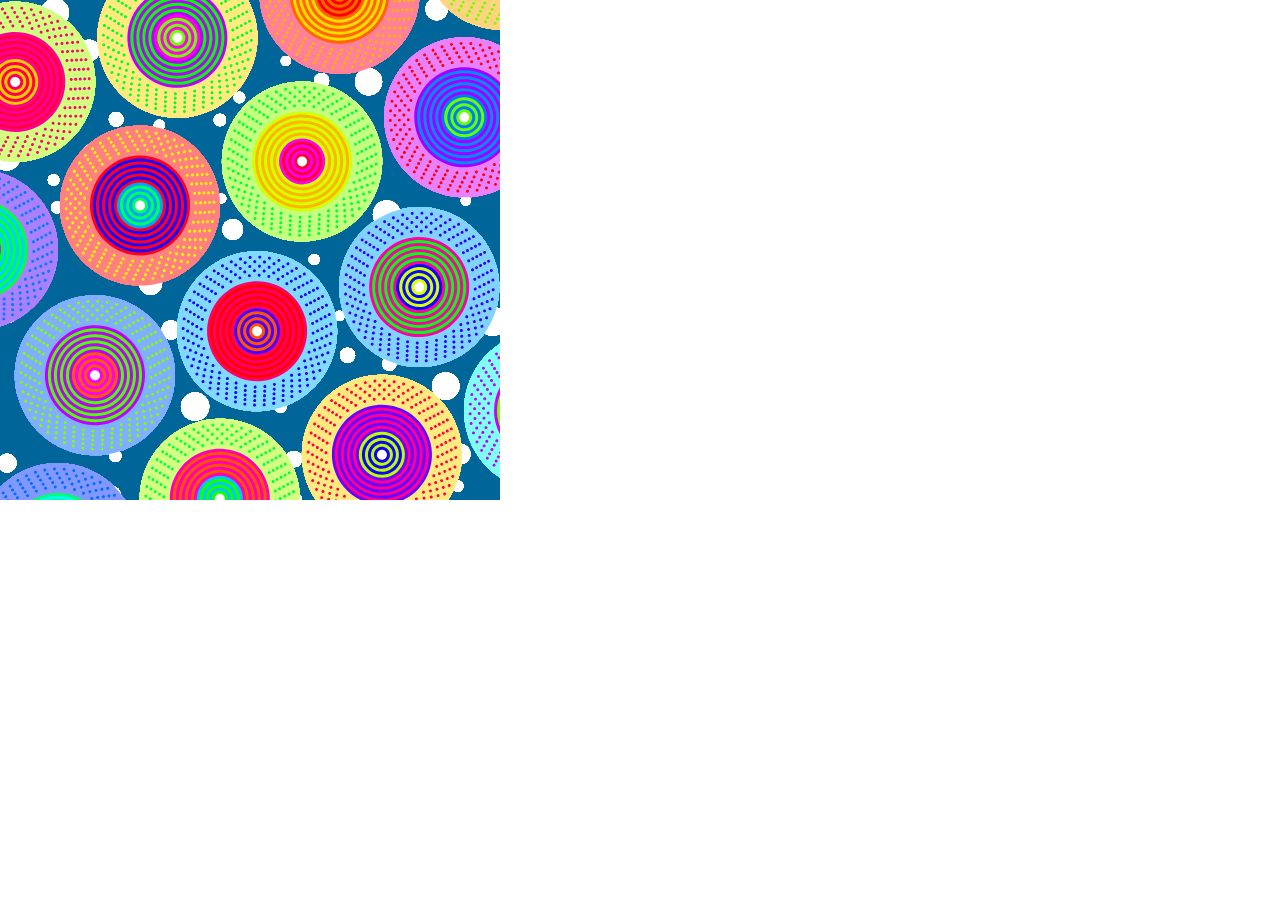
<file: index.html>
<!DOCTYPE html>
<html lang="en">
  <head>
    <meta charset="utf-8" />
    <meta name="viewport" content="width=device-width, initial-scale=1.0">

    <title>Time Wheel</title>

    <link rel="stylesheet" type="text/css" href="style.css">

    <script src="libraries/p5.min.js"></script>
    <script src="libraries/p5.sound.min.js"></script>
  </head>

  <body>
    <script src="sketch.js"></script>
  </body>
</html>
</file>
<file: style.css>
html, body {
  margin: 0;
  padding: 0;
}

canvas {
  display: block;
}
</file>
